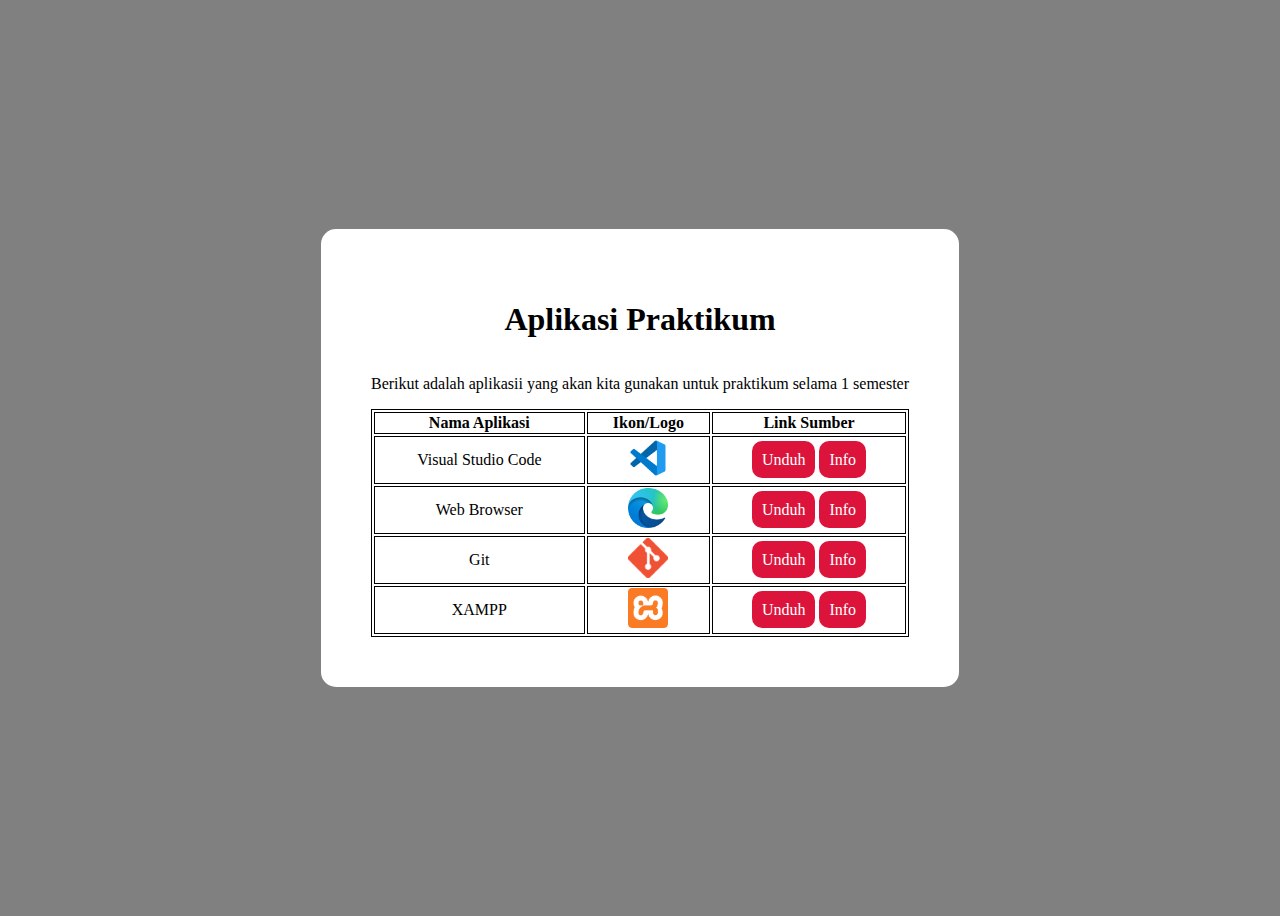
<file: index.html>
<!DOCTYPE html>
<html lang="en">
  <head>
    <meta charset="UTF-8" />
    <meta name="viewport" content="width=device-width, initial-scale=1.0" />
    <title>Document</title>
    <link rel="stylesheet" href="asset/css/style.css">
  </head>
  <body>
    <div class="continer">
      <h1>Aplikasi Praktikum</h1>
      <p>
        Berikut adalah aplikasii yang akan kita gunakan untuk praktikum selama 1
        semester
      </p>
      <table>
        <tr>
          <th>Nama Aplikasi</th>
          <th>Ikon/Logo</th>
          <th>Link Sumber</th>
        </tr>
        <tr>
          <td>Visual Studio Code</td>
          <td>
            <img src="asset/img/vscode.png" alt="logo">
          </td>
          <td>
            <a href="https://code.visualstudio.com/download" target="_blank">Unduh</a
            >
            <a href="vscode.html">Info</a>
          </td>
        </tr>
        <td>Web Browser</td>
        <td>
          <img src="asset/img/edge.png" alt="logo">
        </td>
        <td>
          <a href="https://www.microsoft.com/en-us/edge/download?from=MA143FJ">Unduh</a>
          <a href="">Info</a>
        </td>
        <tr>
          <td>Git</td>
          <td>
            <img src="asset/img/git.png" alt="logo">
          </td>
          <td>
            <a href="https://git-scm.com/download" target="_blank">Unduh</a>
            <a href="">Info</a>
          </td>
        </tr>
        <tr>
          <td>XAMPP</td>
          <td>
            <img src="asset/img/xampp.png" alt="logo">
          </td>
          <td>
            <a
              href="https://www.apachefriends.org/download.html"
              target="_blank"
              >Unduh</a
            >
            <a href="">Info</a>
          </td>
        </tr>
      </table>
    </div>
  </body>
</html>
</file>
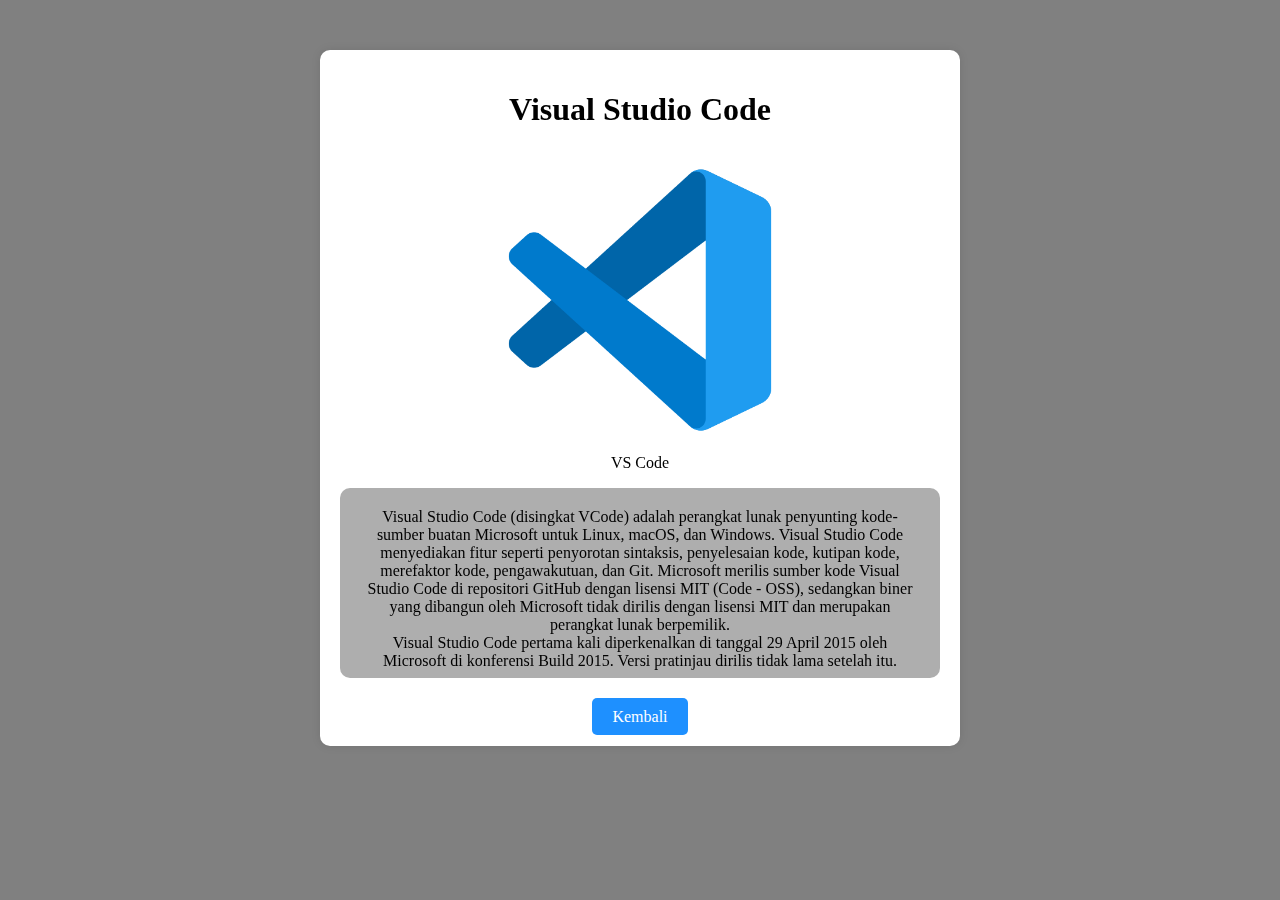
<file: vscode.html>
<!DOCTYPE html>
<html lang="en">
  <head>
    <meta charset="UTF-8" />
    <meta name="viewport" content="width=device-width, initial-scale=1.0" />
    <title>visual Studio Code</title>
    <style>
      body {
        background-color: gray;
      }

      .continer {
        max-width: 600px;
        margin: 50px auto;
        padding: 20px;
        border-radius: 10px;
        box-shadow: 0 0 10px rgba(0, 0, 0, 0.1);
        background-color: white;
        text-align: center;
      }

      img {
        width: 300px;
        height: 300px;
      }

      .content {
        height: 150px;
        overflow: scroll;
        padding: 20px;
        border-radius: 10px;
        background-color: rgb(174, 174, 174);
        margin-bottom: 30px;
      }

      a:link,
      a:visited {
        padding: 10px 20px;
        background-color: #1e90ff;
        text-decoration: none;
        border-radius: 5px;
        color: white;
      }

      a:hover, a:active {
        background-color: #145495;
      }
    </style>
  </head>
  <body>
    <div class="continer">
      <h1>Visual Studio Code</h1>
      <figure>
        <img src="asset/img/vscode.png" alt="VS Code" />
        <figcaption>VS Code</figcaption>
      </figure>
      <p class="content">
        Visual Studio Code (disingkat VCode) adalah perangkat lunak penyunting
        kode-sumber buatan Microsoft untuk Linux, macOS, dan Windows. Visual
        Studio Code menyediakan fitur seperti penyorotan sintaksis, penyelesaian
        kode, kutipan kode, merefaktor kode, pengawakutuan, dan Git. Microsoft
        merilis sumber kode Visual Studio Code di repositori GitHub dengan
        lisensi MIT (Code - OSS), sedangkan biner yang dibangun oleh Microsoft
        tidak dirilis dengan lisensi MIT dan merupakan perangkat lunak
        berpemilik. <br />
        Visual Studio Code pertama kali diperkenalkan di tanggal 29 April 2015
        oleh Microsoft di konferensi Build 2015. Versi pratinjau dirilis tidak
        lama setelah itu.
      </p>
      <a href="index.html">Kembali</a>
    </div>
  </body>
</html>
</file>
<file: asset/css/style.css>
body {
  background-color: grey;
  display: flex;
  justify-content: center;
  align-items: center;
  height: 100vh;
}

.continer {
  max-width: 800px;
  text-align: center;
  background-color: white;
  display: grid;
  align-items: center;
  justify-content: center;
  border-radius: 15px;
  padding: 50px;
}

table,
th,
td,
tr {
  border: 1px solid black;
  text-align: center;
}

h1 table {
  margin: 20px;
}

img {
  height: 40px;
  width: 40px;
}

a:link,
a:visited {
  text-decoration: none;
  background-color: crimson;
  padding: 10px;
  color: white;
  border-radius: 10px;
}

a:hover,
a:active {
  background-color: brown;
}
</file>
